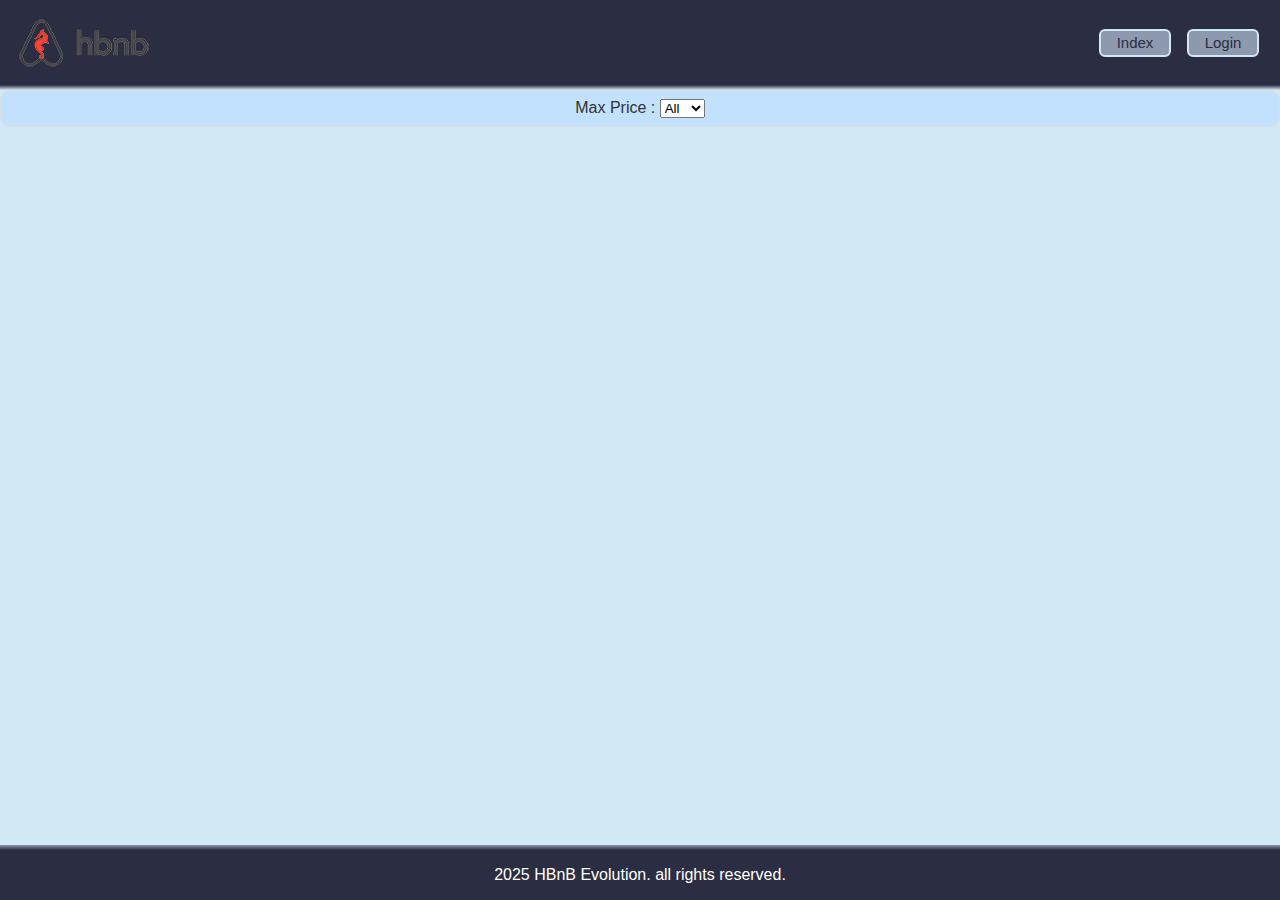
<file: part4/app/front/index.html>
<!DOCTYPE html>
<html lang="en">

<head>
    <meta charset="UTF-8">
    <meta name="viewport" content="width=device-width, initial-scale=1.0">
    <title>List of Places</title>
    <link rel="icon" type="image/x-icon" href="/image/favicon.ico">
    <link rel="stylesheet" href="css/styles_index.css">
    <link rel="stylesheet" href="css/styles.css">
</head>

<body>
    <header>
        <img src="./image/logo.png" alt="holberton hbnb logo" class="logo">
        <nav id="top_nav_bar">
            <a class="button" id="index-button" href="./index.html">Index</a>
            <a class="button" id="login-button" href="./login.html">Login</a>
            <button class="button" id="logout-button" onclick="logOut()">Logout</button>
            <p id="connected"></p>
        </nav>
    </header>
    <main>
        <div id="filter">
            <label for="price-filter">Max Price :</label>
            <select id="price-filter">
                <option>50</option>
                <option>100</option>
                <option>200</option>
                <option selected>All</option>
            </select>
        </div>
        <div id="places-list">
            <!-- List of places will be populated dynamically -->
        </div>
    </main>
    <footer>
        2025 HBnB Evolution. all rights reserved.
    </footer>
    <script src="js/scripts_index.js"></script>
</body>

</html>
</file>
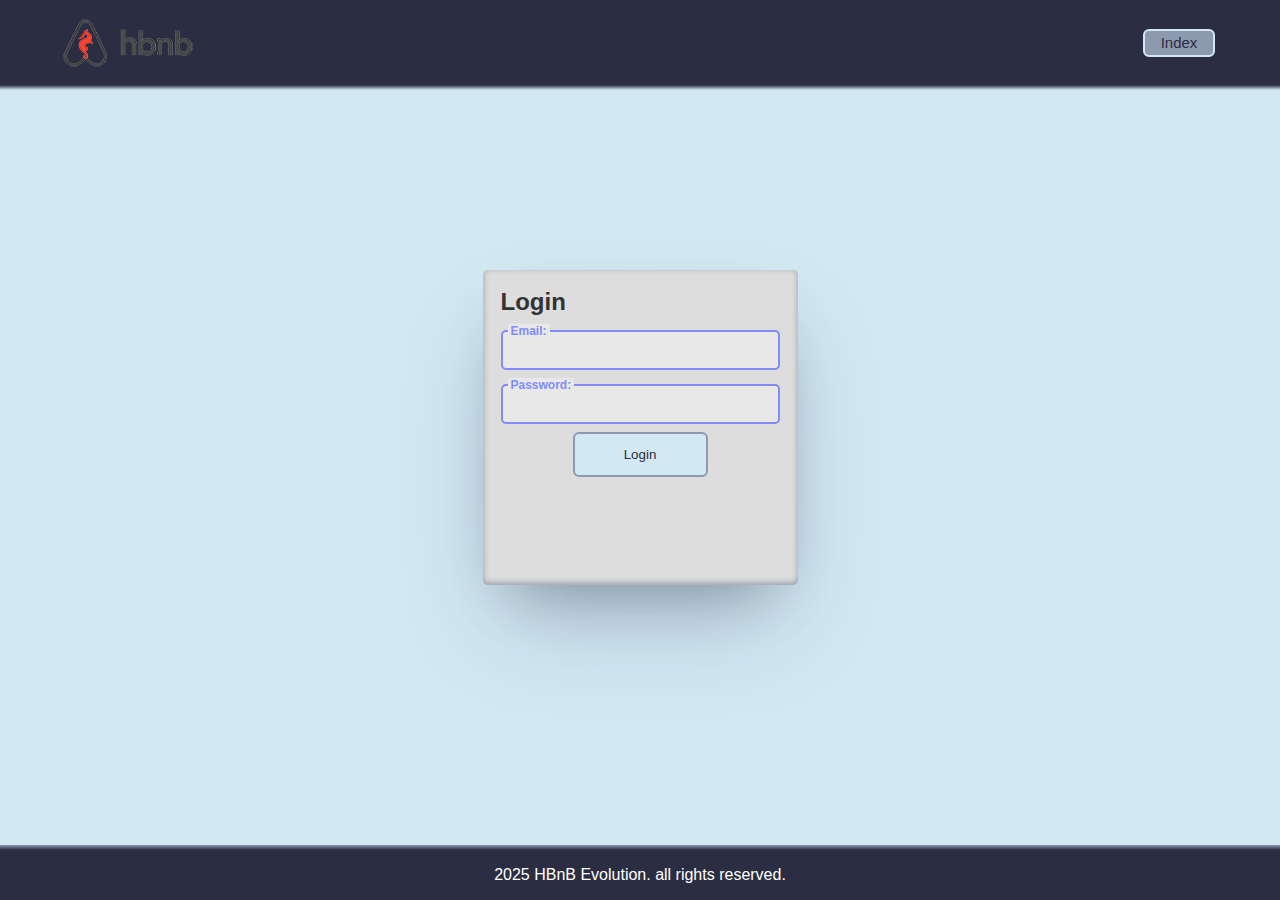
<file: part4/app/front/login.html>
<!DOCTYPE html>
<html lang="en">

<head>
    <meta charset="UTF-8">
    <meta name="viewport" content="width=device-width, initial-scale=1.0">
    <title>Login</title>
    <link rel="icon" type="image/x-icon" href="/image/favicon.ico">
    <link rel="stylesheet" href="css/styles_login.css">
    <link rel="stylesheet" href="css/styles.css">
</head>

<body>
    <header>
        <img src="./image/logo.png" alt="holberton hbnb logo" class="logo">
        <nav id="top_nav_bar">
            <a class="button" id="index-button" href="./index.html">Index</a>
        </nav>
    </header>
    <main>
        <form id="login-form">
            <h2>Login</h2>
            <label for="email">Email:</label>
            <input type="email" id="email" name="email" required>

            <label for="password">Password:</label>
            <input type="password" id="password" name="password" required>

            <button type="submit" class="button" id="submit-button" onclick="getLogData()">Login</button>
        </form>
    </main>
    <footer>
        2025 HBnB Evolution. all rights reserved.
    </footer>
    <script src="js/scripts_login.js"></script>
</body>

</html>
</file>
<file: part4/app/front/css/styles_index.css>
:root {

  --font-family-place-title: 'Roboto', sans-serif;
  --font-family: 'Roboto', sans-serif;
}


#filter {
    padding-top: 0.5rem;
    padding-bottom: 0.5rem;
    text-align: center;
    background-color:rgb(193, 225, 255);
    border: 1px solid #ddd;
    border-radius: 10px;
}

#places-list{
    display: flex;
    flex-direction: row;
}

.place-card-title {
    width: 100%;
    height: 3rem;
    align-content: center;
    text-align: center;
    margin: 3px;
    font-family: var(--font-family-place-title);
}

.place-card-price {
    align-content: center;
    text-align: center;
    width: 100%;
    height: 2rem;
    margin: 5px;
}

.place-card{
    display: flex;
    flex-direction: column;
    align-items: center;
    margin: 30px;
    padding: 10px;
    border: 1px solid #fff;
    border-radius: 10px;
    color: #333;
    height: 10rem;
    width: 16rem;
    background-color: var(--secondary-color);
}

#filter {
    color:#333
}

.place-card:hover {
    transform: translateY(-5px);
    box-shadow: 1px 1px 1px 1px #333;
}

.button {
    height: 5dvh;
    width: 15dvh;
    background-color: var(--secondary-color);
}

.details-button:hover {
    transform: translateY(-5px);
    box-shadow: 1px 1px 1px 1px #333;
    border-color: var(--primary-color);
}

.button::before {
    background: var(--third-color);
}
</file>
<file: part4/app/front/css/styles.css>
:root{
    --primary-color: #2b2d42;
    --secondary-color: #8d99ae;
    --third-color: #d2e9f3;
}

* {
    box-sizing: border-box;
    margin: 0;
    padding: 0;
    font-family: Arial, sans-serif;
    scroll-behavior: smooth;
    list-style: none;
}

body {
    background-color: var(--third-color);
    color: #fff;
}

header {
    width: 100%;
    height: 10dvh;
    padding: 1rem;
    display: flex;
    justify-content: center;
    align-items: center;
    background-color: var(--primary-color);
    position: fixed;
    top: 0;
    left: 0;
    border-width: 0px 0px 5px 0px;
    border-style: solid;
    border-image: linear-gradient(to bottom, var(--primary-color), var(--third-color)) 100;
}

main {
    margin-top:10dvh;
    max-width: 100%;
}

footer {
    width: 100%;
    padding: 1rem;
    display: flex;
    justify-content: center;
    align-items: center;
    background-color: var(--primary-color);;
    position: fixed;
    bottom: 0;
    left: 0;
    border-width: 5px 0px 0px 0px;
    border-style: solid;
    border-image: linear-gradient(to top, var(--primary-color), var(--secondary-color)) 100;
}

#top_nav_bar {
    margin-left: 75%;
    align-items: center;
    display: flex;
    flex-direction: row;
}

.button {
    font-family: inherit;
    display: flex;
    justify-content: center;
    align-items: center;
    overflow: hidden;
    cursor: pointer;
    z-index: 1;
    color: var(--primary-color);
    border: 2px solid var(--third-color);
    border-radius: 6px;
    position: relative;
}

.button::before {
    position: absolute;
    content: "";
    background: var(--third-color);
    width: 200px;
    height: 200px;
    z-index: -1;
    border-radius: 50%;
}

.button:hover {
    color: var(--primary-color);
}

.button:before {
    top: 100%;
    left: 100%;
    transition: 0.35s all;
}

.button:hover::before {
    top: -30px;
    left: -30px;
}

.button#index-button, .button#login-button, .button#logout-button {
    background-color: var(--secondary-color);
    font-size: 15px;
    height: 1.75rem;
    width: 4.5rem;
    margin: 0.5rem;
    text-decoration: none;
}
</file>
<file: part4/app/front/css/styles_login.css>
main {
    display: flex;
    align-items: center;
    justify-content: center;
    height: 75dvh;
}

#login-form {
    display: flex;
    flex-direction: column;
    border-radius: 5px;
    height: 35dvh;
    width: 35dvh;
    padding: 2dvh;
    background-color: #ddd;
    color: #333;
    box-shadow: rgba(50, 50, 93, 0.25) 0px 50px 100px -20px, rgba(0, 0, 0, 0.3) 0px 30px 60px -30px, rgba(10, 37, 64, 0.35) 0px -2px 6px 0px inset;
}

label {
  font-size: 0.75rem;
  color: #818CF8;
  font-weight: 700;
  position: relative;
  top: 0.5rem;
  margin: 0 0 0 7px;
  padding: 0 3px;
  background: #e8e8e8;
  width: fit-content;
}

input {
  padding: 11px 10px;
  font-size: 0.75rem;
  border: 2px #818CF8 solid;
  border-radius: 5px;
  background: #e8e8e8;
}

input:focus {
  outline: none;
}

h3 {
    text-align: center;
}

#submit-button {
    align-self: center;
    margin: 0.5rem;
    height: 5dvh;
    width: 15dvh;
    border-color: var(--secondary-color);
    background-color: var(--third-color);
}

#submit-button::before {
    background: var(--secondary-color);
}
</file>
